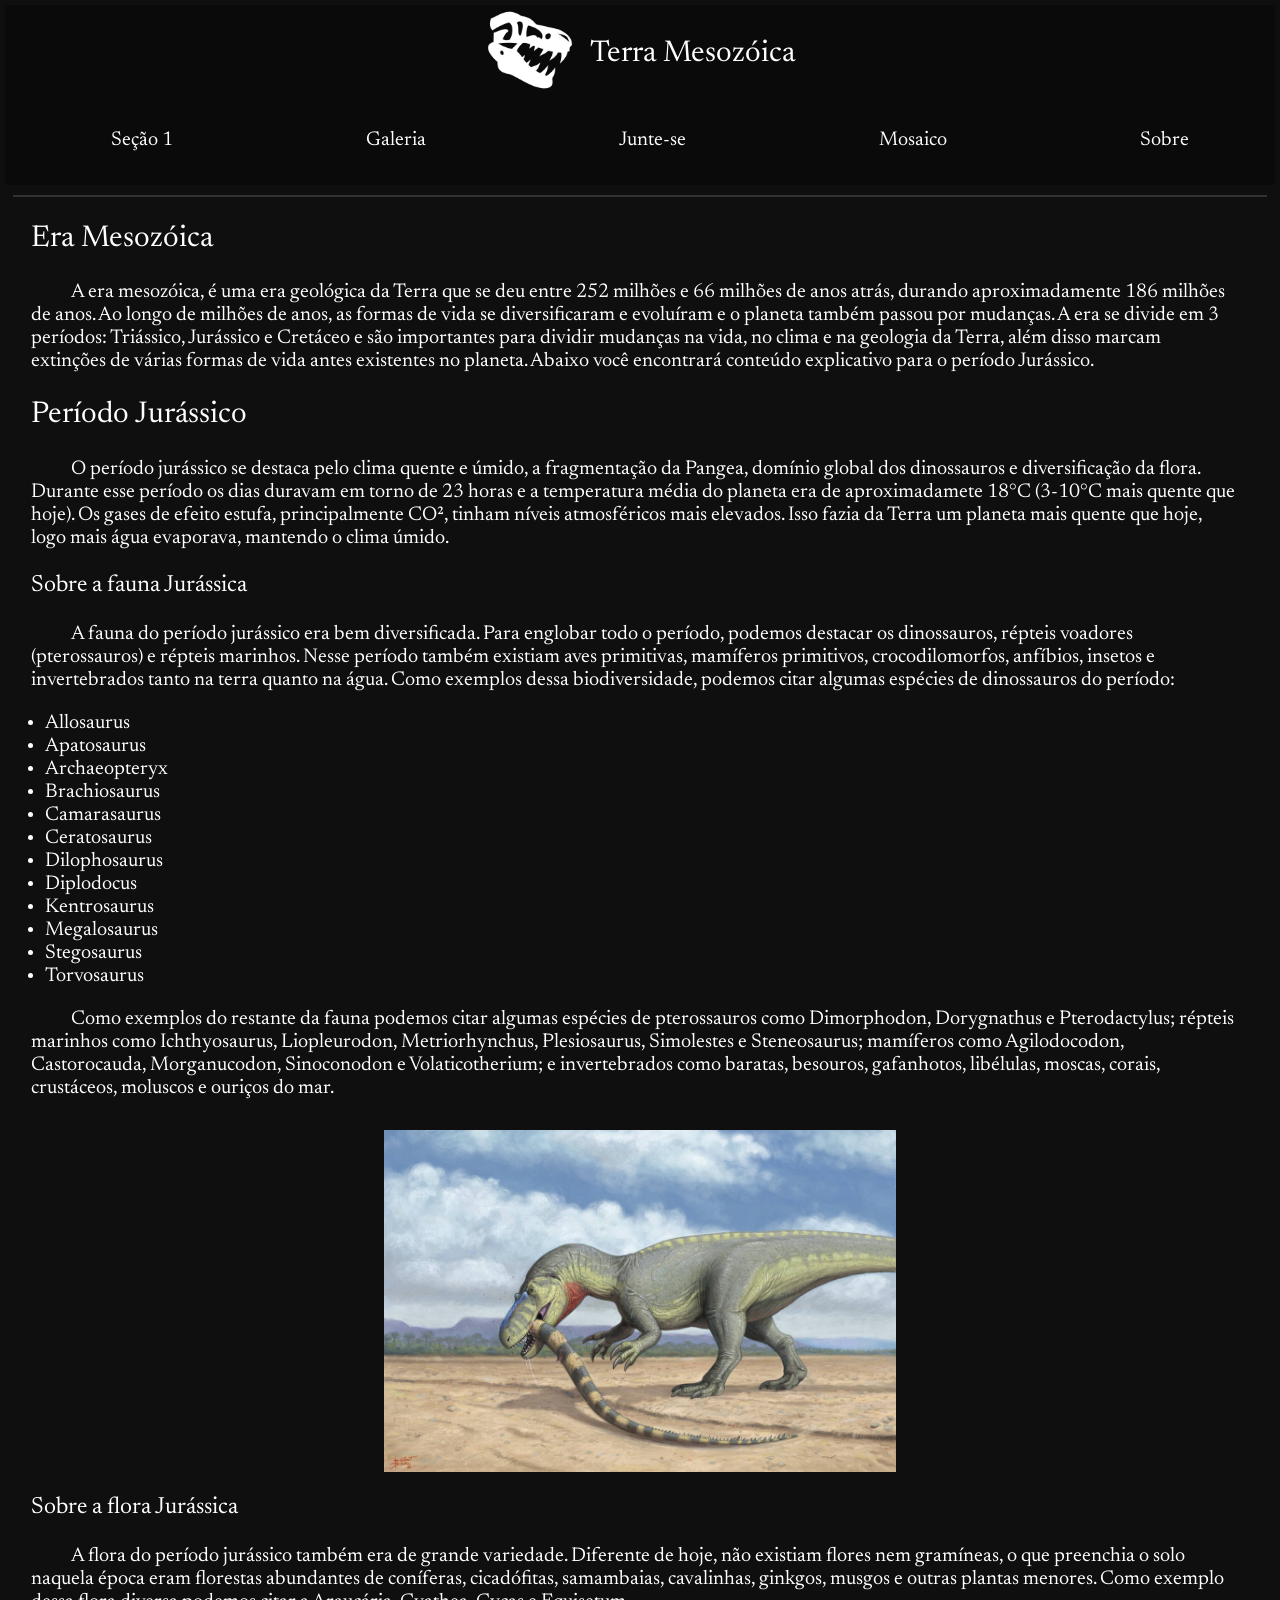
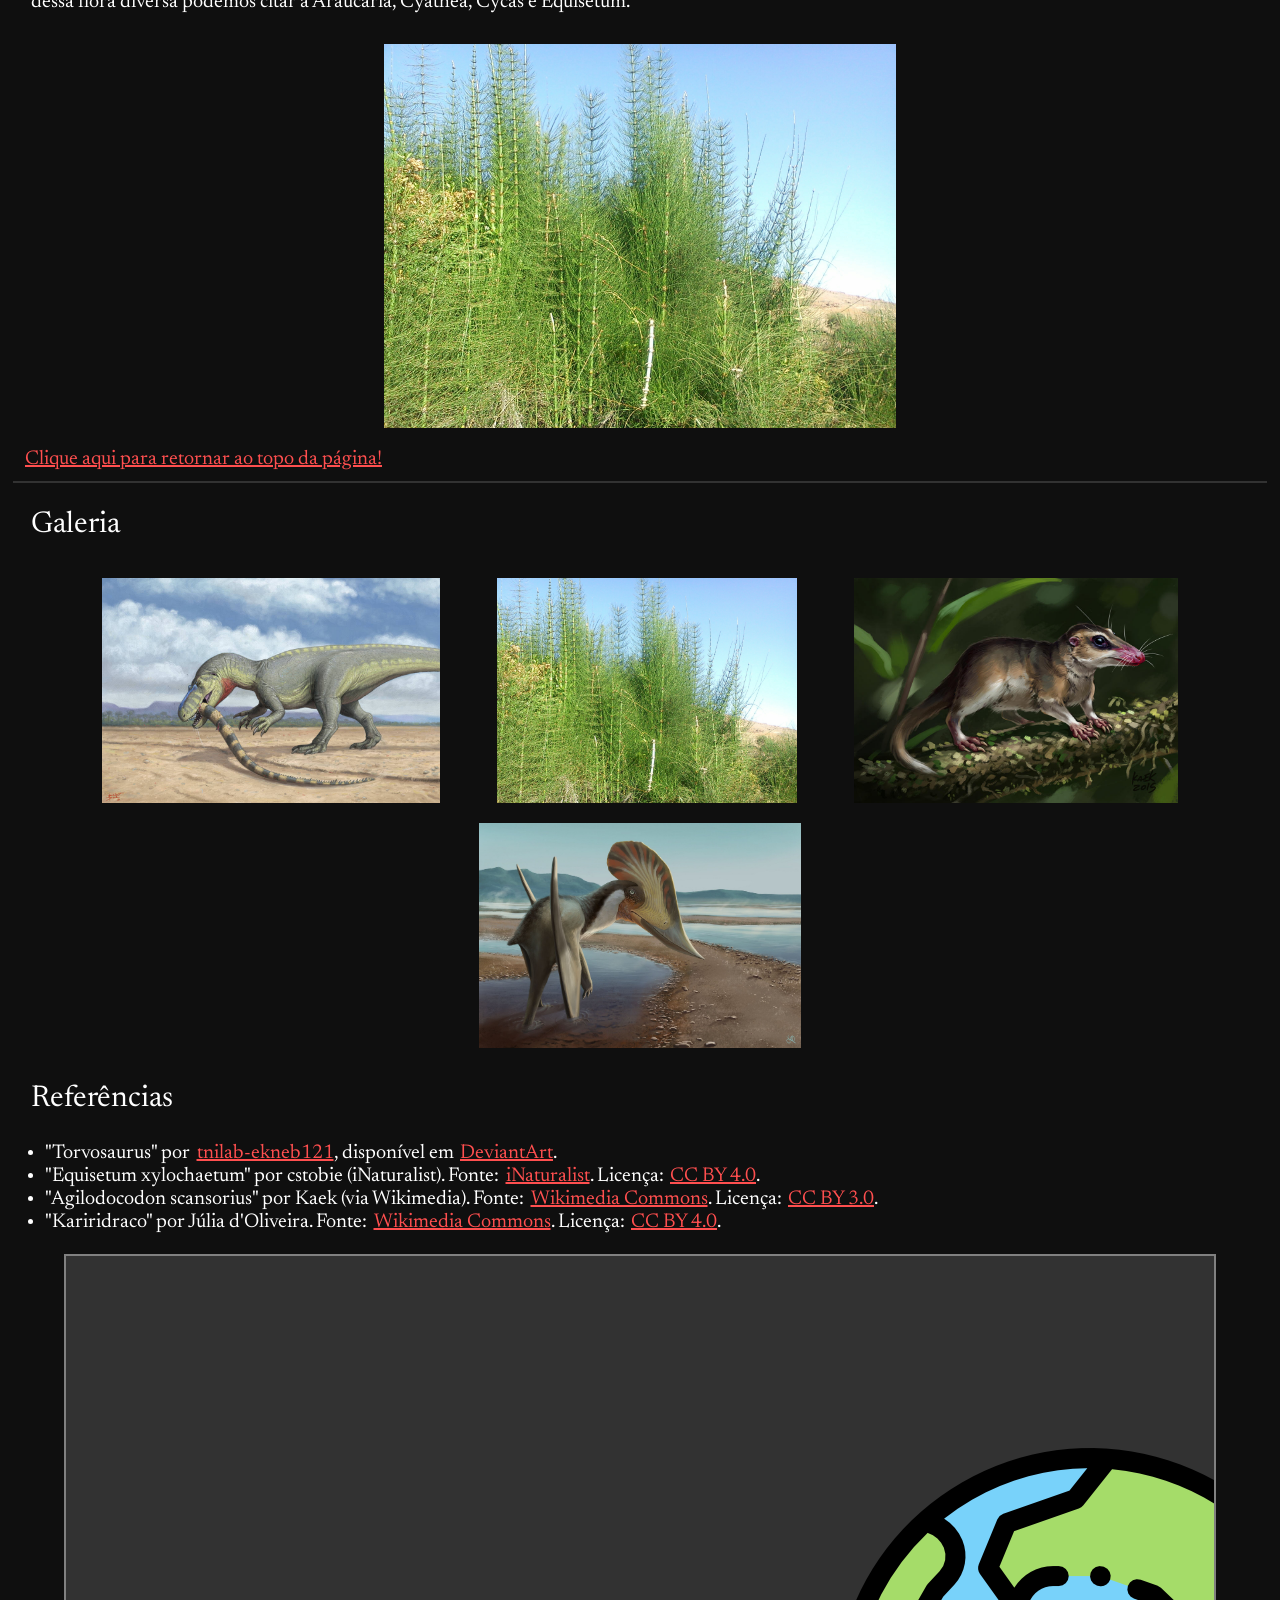
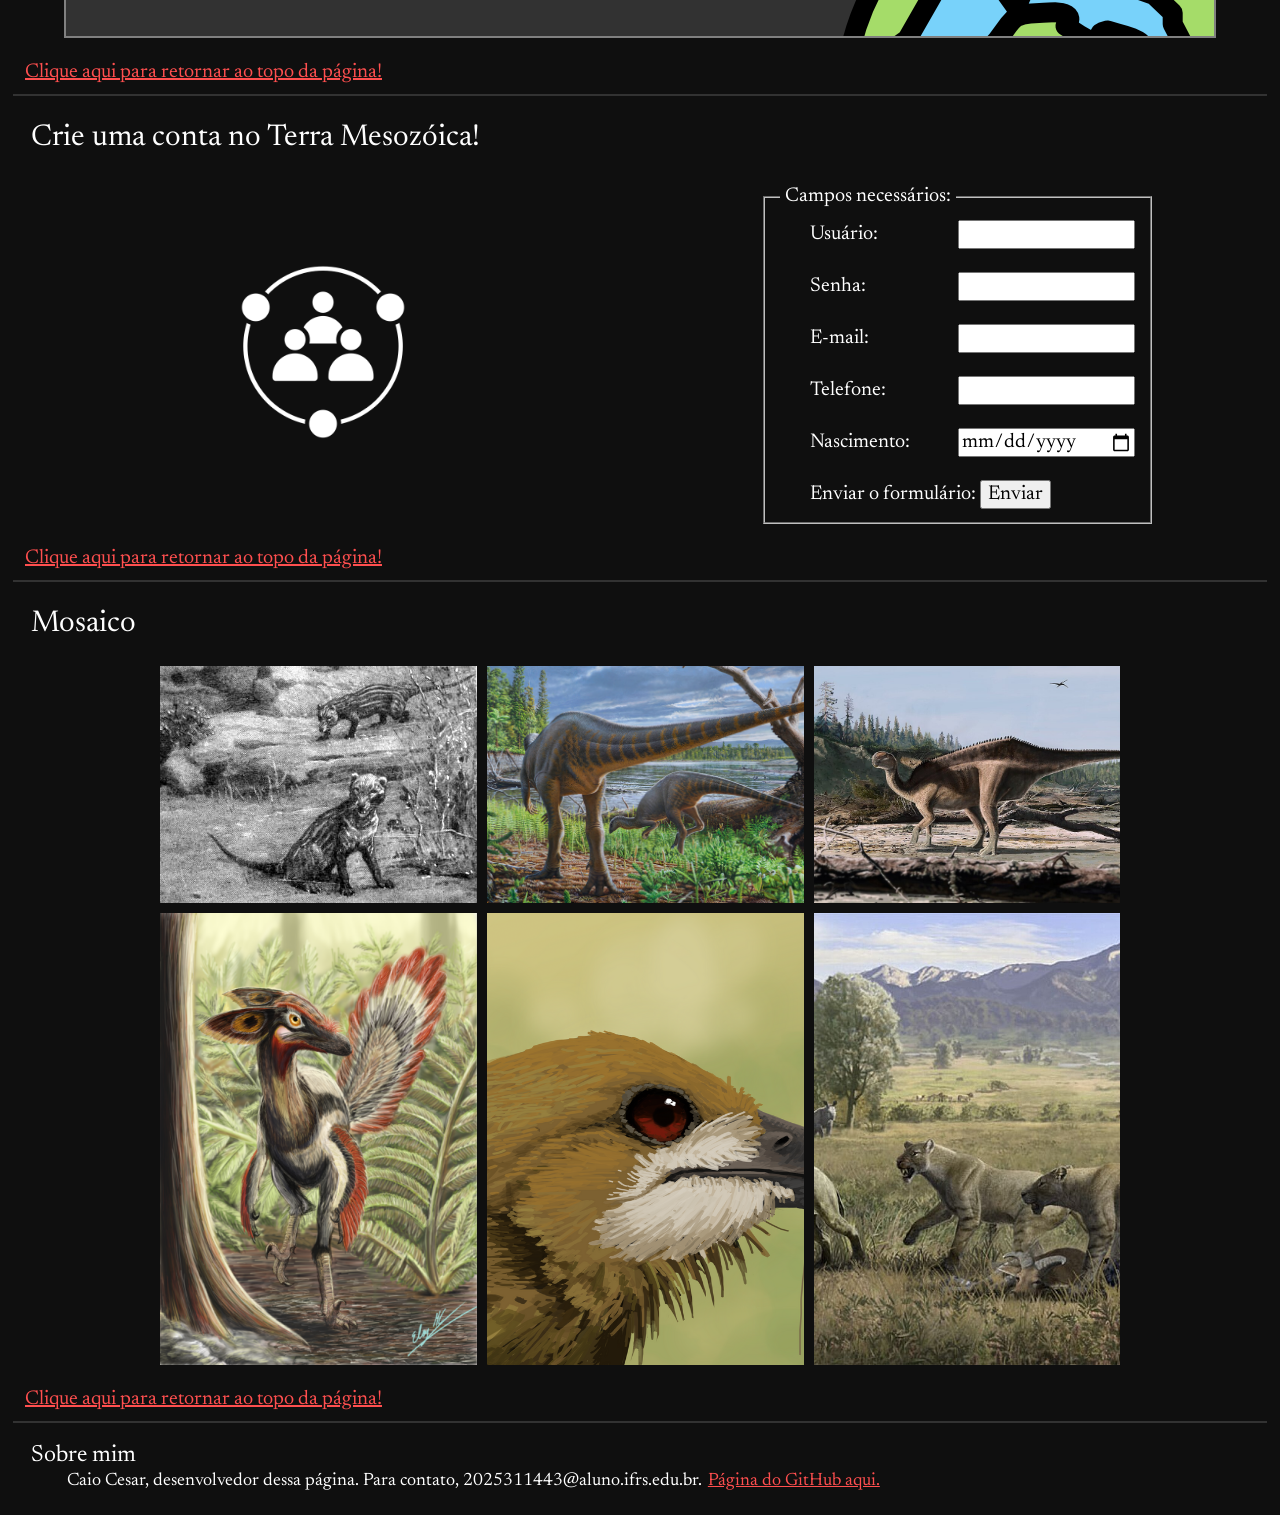
<file: index.html>
<!DOCTYPE html>
<html lang="pt-br">
<head>
  <!-- CSS -->
  <link rel="stylesheet" href="css/main.css">

  <!-- Meta Tags -->
  <meta charset="UTF-8"> <meta name="viewport" content="width=device-width, initial-scale=1.0">
  <meta http-equiv="X-UA-Compatible" content="IE=edge">
  
  <link rel="canonical" href="https://caius-caesaris.github.io/terra-mesozoica/">

  <title>Terra Mesozóica - Período Jurássico</title>

  <meta name="description" content="Terra Mesozóica documenta conhecimentos sobre paleontologia da era Mesozóica, em especial. Procure mais fontes sobre os assuntos aqui contidos.">
  <meta name="keywords" content="terra mesozóica, terra mesozoica, sítio digital paleontológico, sitio digital paleontologico, paleontologia, mesozoica">
  <meta name="author" content="Caio Cesar">
  <meta name="robots" content="index, follow">

  <meta property="og:title" content="Terra Mesozóica">
  <meta property="og:description" content="Terra Mesozóica documenta conhecimentos sobre paleontologia da era Mesozóica, em especial. Procure mais fontes sobre os assuntos aqui contidos.">
  <meta property="og:image" content="https://caius-caesaris.github.io/terra-mesozoica/img/icon.webp">
  <meta property="og:url" content="https://caius-caesaris.github.io/terra-mesozoica/">
  <meta property="og:type" content="website">

  <link rel="icon" href="img/icon-shortcut.webp">
</head>
<body>

  <header id="header">
    <figure id="figure_icon">
      <img id="icon" src="img/icon.webp" alt="ícone do site">
      <h1 id="title">Terra Mesozóica</h1>
    </figure>
  </header>

  <nav>
    <div class="menu">
      <a href="#sec1">Seção 1</a>
      <a href="#galeria">Galeria</a>
      <a href="#juntar">Junte-se</a>
      <a href="#mosaico">Mosaico</a>
      <a href="#footer">Sobre</a>
    </div>
  </nav>

  <hr id="sec1">

  <main>
    <section>
      <h2>Era Mesozóica</h2>
      <p>
        A era mesozóica, é uma era geológica da Terra que se deu entre 252 milhões e 66 milhões de anos atrás, durando aproximadamente 186 milhões de anos.
        Ao longo de milhões de anos, as formas de vida se diversificaram e evoluíram e o planeta também passou por mudanças. A era se divide em 3 períodos: Triássico, Jurássico e Cretáceo
        e são importantes para dividir mudanças na vida, no clima e na geologia da Terra, além disso marcam extinções de várias formas de vida antes existentes no planeta. Abaixo você encontrará conteúdo explicativo para o período Jurássico.
      </p>

      <h2>Período Jurássico</h2>
      <p>
        O período jurássico se destaca pelo clima quente e úmido, a fragmentação da Pangea, domínio global dos dinossauros e diversificação da flora.
        Durante esse período os dias duravam em torno de 23 horas e a temperatura média do planeta era de aproximadamete 18°C (3-10°C mais quente que hoje). Os gases de efeito estufa, principalmente CO², tinham níveis atmosféricos mais elevados. Isso fazia da Terra um planeta mais quente que hoje, logo mais água evaporava, mantendo o clima úmido.
      </p>
      
      <h3>Sobre a fauna Jurássica</h3>
      <p>
        A fauna do período jurássico era bem diversificada. Para englobar todo o período, podemos destacar os dinossauros, répteis voadores (pterossauros) e répteis marinhos.
        Nesse período também existiam aves primitivas, mamíferos primitivos, crocodilomorfos, anfíbios, insetos e invertebrados tanto na terra quanto na água.
        Como exemplos dessa biodiversidade, podemos citar algumas espécies de dinossauros do período:
      </p>
      
      <ul>
        <li>Allosaurus</li>
        <li>Apatosaurus</li>
        <li>Archaeopteryx</li>
        <li>Brachiosaurus</li>
        <li>Camarasaurus</li>
        <li>Ceratosaurus</li>
        <li>Dilophosaurus</li>
        <li>Diplodocus</li>
        <li>Kentrosaurus</li>
        <li>Megalosaurus</li>
        <li>Stegosaurus</li>
        <li>Torvosaurus</li>
      </ul>

      <p>Como exemplos do restante da fauna podemos citar algumas espécies de 
        pterossauros como Dimorphodon, Dorygnathus e Pterodactylus;
        répteis marinhos como Ichthyosaurus, Liopleurodon, Metriorhynchus, Plesiosaurus, Simolestes e Steneosaurus;
        mamíferos como Agilodocodon, Castorocauda, Morganucodon, Sinoconodon e Volaticotherium;
        e invertebrados como baratas, besouros, gafanhotos, libélulas, moscas, corais, crustáceos, moluscos e ouriços do mar.
      </p>

      <figure class="galeria">
        <img class="intext" src="img/Torvosaurus.webp" alt="Torvosaurus tanneri" title="Torvosaurus tanneri" width="200" height="200">
      </figure>
      
      <h3>Sobre a flora Jurássica</h3>
      <p>
        A flora do período jurássico também era de grande variedade. Diferente de hoje, não existiam flores nem gramíneas, o que preenchia o solo naquela época eram florestas abundantes de coníferas, cicadófitas, samambaias, cavalinhas, ginkgos, musgos e outras plantas menores.
        Como exemplo dessa flora diversa podemos citar a Araucária, Cyathea, Cycas e Equisetum.
      </p>

      <figure class="galeria">
        <img class="intext" src="img/Equisetum.webp" alt="Equisetum (cavalinha)" title="Equisetum (cavalinha)" width="200" height="200">
      </figure>
    </section>

    <a href="#header">Clique aqui para retornar ao topo da página!</a>

    <hr id="galeria">

    <section>
      <h2>Galeria</h2>
      <figure class="galeria">
        <img class="imagem" src="img/Torvosaurus.webp" alt="Torvosaurus tanneri" title="Torvosaurus tanneri" loading="lazy" width="200" height="200">
        <img class="imagem" src="img/Equisetum.webp" alt="Equisetum (cavalinha)" title="Equisetum (cavalinha)" loading="lazy" width="200" height="200">
        <img class="imagem" src="img/Agilodocodon.webp" alt="Agilocodon scansorius" title="Agilocodon scansorius" loading="lazy" width="200" height="200">
        <img class="imagem" src="img/Kariridraco.webp" alt="Kariridraco" title="Kariridraco" loading="lazy" width="200" height="200">
      </figure>
    </section>

    <section>
      <h2>Referências</h2>
      <ul>
        <li>"Torvosaurus" por <a class="inlink" href="https://www.deviantart.com/tnilab-ekneb121/">tnilab-ekneb121</a>, disponível em <a class="inlink" href="https://www.deviantart.com/tnilab-ekneb121/art/Torvosaurus-840284663">DeviantArt</a>.</li>
        <li>"Equisetum xylochaetum" por cstobie (iNaturalist). Fonte: <a class="inlink" href="https://www.inaturalist.org/photos/17897648/">iNaturalist</a>. Licença: <a class="inlink" href="https://creativecommons.org/licenses/by/4.0/">CC BY 4.0</a>.</li>
        <li>"Agilodocodon scansorius" por Kaek (via Wikimedia). Fonte: <a class="inlink" href="https://commons.wikimedia.org/wiki/File:Agilodocodon_scansorius_by_Kaek.webp">Wikimedia Commons</a>. Licença: <a class="inlink" href="https://creativecommons.org/licenses/by/3.0/">CC BY 3.0</a>.</li>
        <li>"Kariridraco" por Júlia d'Oliveira. Fonte: <a class="inlink" href="https://commons.wikimedia.org/wiki/File:Kariridraco_by_J%C3%BAlia_d%E2%80%99Oliveira.webp">Wikimedia Commons</a>. Licença: <a class="inlink" href="https://creativecommons.org/licenses/by/4.0/">CC BY 4.0</a>.</li>
      </ul>

      <div class="banner">
        <img id="earth" src="img/earth.webp" alt="earth" loading="lazy" width="200" height="200">
        <img id="meteor" src="img/meteor.webp" alt="meteor" loading="lazy" width="200" height="200">
      </div> <br>
    </section>

    <a href="#header">Clique aqui para retornar ao topo da página!</a>

    <hr>

    <section id="juntar">
      <h2>Crie uma conta no Terra Mesozóica!</h2>

      <div id="divflexcomunidade">
        <figure id="icone_comunidade">
          <img src="img/community.webp" alt="junte-se a nós" loading="lazy">
        </figure>

        <form action="#header" id="comunidade">
          <fieldset> <legend>Campos necessários:</legend>
            <div class="label">
            <label class="login" for="input_nome">Usuário:</label>
            <input class="input" type="text" id="input_nome" required aria-label="preencher o nome de usuário">
            </div>
            <br>
            <div class="label">
            <label class="login" for="input_senha">Senha:</label>
            <input class="input" type="password" id="input_senha" required aria-label="preencher a senha">
            </div>
            <br>
            <div class="label">
            <label class="login" for="input_email">E-mail:</label>
            <input class="input" type="email" id="input_email" required aria-label="preencher o e-mail">
            </div>
            <br>
            <div class="label">
            <label class="login" for="input_telefone">Telefone:</label>
            <input class="input" type="tel" id="input_telefone" required aria-label="preencher o telefone">
            </div>
            <br>
            <div class="label">
            <label class="login" for="input_nascimento">Nascimento:</label>
            <input class="input" type="date" id="input_nascimento" required aria-label="preencher a data de nascimento">
            </div>
            <br>
            <label class="login" for="input_submit">Enviar o formulário:</label>
            <input class="input" id="input_submit" type="submit" value="Enviar" aria-label="preencher o formulário">
          </fieldset>
        </form>
      </div>
    </section>

    <br>

    <a href="#header">Clique aqui para retornar ao topo da página!</a>
    <hr>

    <section id="mosaico">
      <h2>Mosaico</h2>
      <div id="container_mosaico">
        <img class="mos" src="img/Borhyaena-tuberata.webp" alt="Borhyaena tuberata" loading="lazy" width="200" height="200">
        <img class="mos" src="img/Diluvicursor.webp" alt="Diluvicursor" loading="lazy" width="200" height="200">
        <img class="mos" src="img/Istiorachis.webp" alt="Istiorachis" loading="lazy" width="200" height="200">
        <img class="mos" src="img/Philovenator-curriei.webp" alt="Philovenator curriei" loading="lazy" width="200" height="200">
        <img class="mos" src="img/Navaornis.webp" alt="Navaornis" loading="lazy" width="200" height="200">
        <img class="mos" src="img/Amphimachairodus-hezhengensis.webp" alt="Amphimachairodus hezhengensis" loading="lazy" width="200" height="200">
      </div>
    </section>

    <br>

    <a href="#header">Clique aqui para retornar ao topo da página!</a>

    <hr>

  </main>

  <footer id="footer">
    <h2>Sobre mim</h2>
    <p>Caio Cesar, desenvolvedor dessa página. Para contato, 2025311443@aluno.ifrs.edu.br. <a class="inlink" href="https://github.com/caius-caesaris/">Página do GitHub aqui.</a></p>
  </footer>

</body>
</html>
</file>
<file: css/main.css>
/* CSS principal - importa/junta os arquivos CSS */

/* Importação de fontes e arquivos CSS usados na página.
A ordem em que são chamados é importante */

@import url('https://fonts.googleapis.com/css2?family=Newsreader:ital,opsz,wght@0,6..72,200..800;1,6..72,200..800&display=swap');
@import url('modern-normalize.css');
@import url('variables.css');
@import url('base.css');
@import url('layout.css');
@import url('components.css');

/* Abaixo coloque códigos css usados exclusivamente 
nesta página(códigos específicos,que não são reutilizados,
 nao tem potencial de reutilização) */

 /* postcss para minificar? */


 /* 
 
 -> baixar o site
 -> deixar uma cópia do bodyplate (o do sigaa) pronta e passar os arquivos (imagens, css, etc.) do site para ela
 -> main css, modern-normalize, variable, base => deixar como estão (inicialmente)
 -> apagar o conteúdo do layout e component do boilerplate
 -> trocar o index.html pelo index.html do site
 -> no index.html apontar para o main.css
 -> espalhar as regras css do site pelos arquivos layout, component e base.
 -> ajustes

 */
</file>
